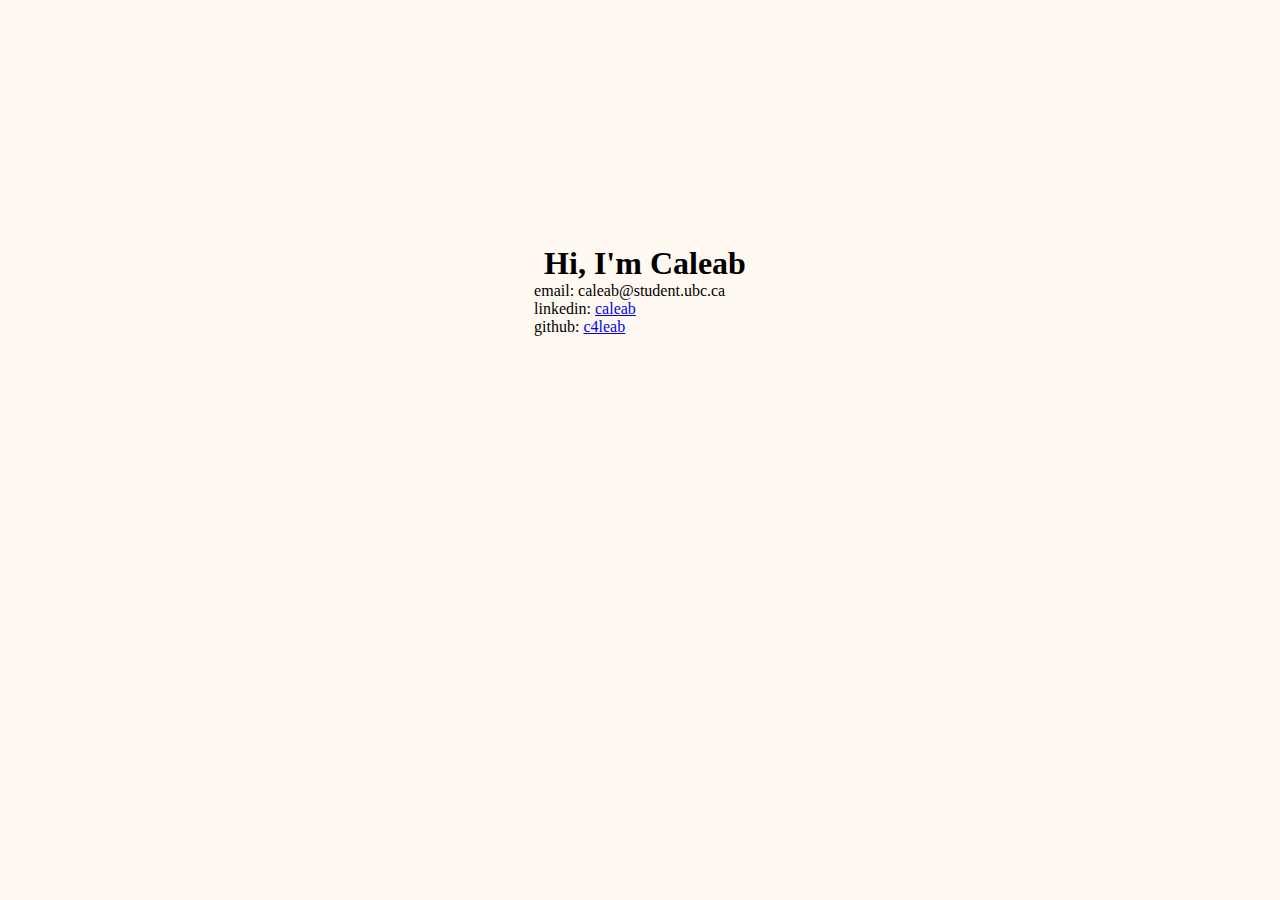
<file: index.html>
<!DOCTYPE html>
<html lang="en">
<head>
    <meta charset="UTF-8">
    <meta name="viewport" content="width=device-width, initial-scale=1.0">
    <title>Caleab</title>
    <link rel="icon" type="image/x-icon" href="pages/images/block.favicon.png">
    <link rel="stylesheet" href="style.css">
</head>
<body>
    <!-- 
    <nav>
        <a>Caleab</a>
        <a href="./pages/about.html">About</a>
        <a href="./pages/now.html">Now</a>
        <a href="./pages/writing.html">Writing</a> 
    </nav> 
    -->
    <div></div>
    <div>
    <h1 id="intro">Hi, I'm Caleab</h1>
    <p>email: caleab@student.ubc.ca</p>
    <p>linkedin: <a href="https://linkedin.com/in/caleab">caleab</a></p>
    <p>github: <a href="https://github.com/c4leab">c4leab</a></p>
    </div>
    <div
</body>
</html>
</file>
<file: style.css>
* {
    padding: 0;
    margin: 0;
    }

html {
    height: 100%;
}

body {
    background-color: rgb(255, 249, 242);
    display: flex;
    align-items: center;
    justify-content: center;
    height: 100%;
    }

div {
    margin-bottom: 20em;
    }

#intro {
    margin-left: 10px;
}
</file>
